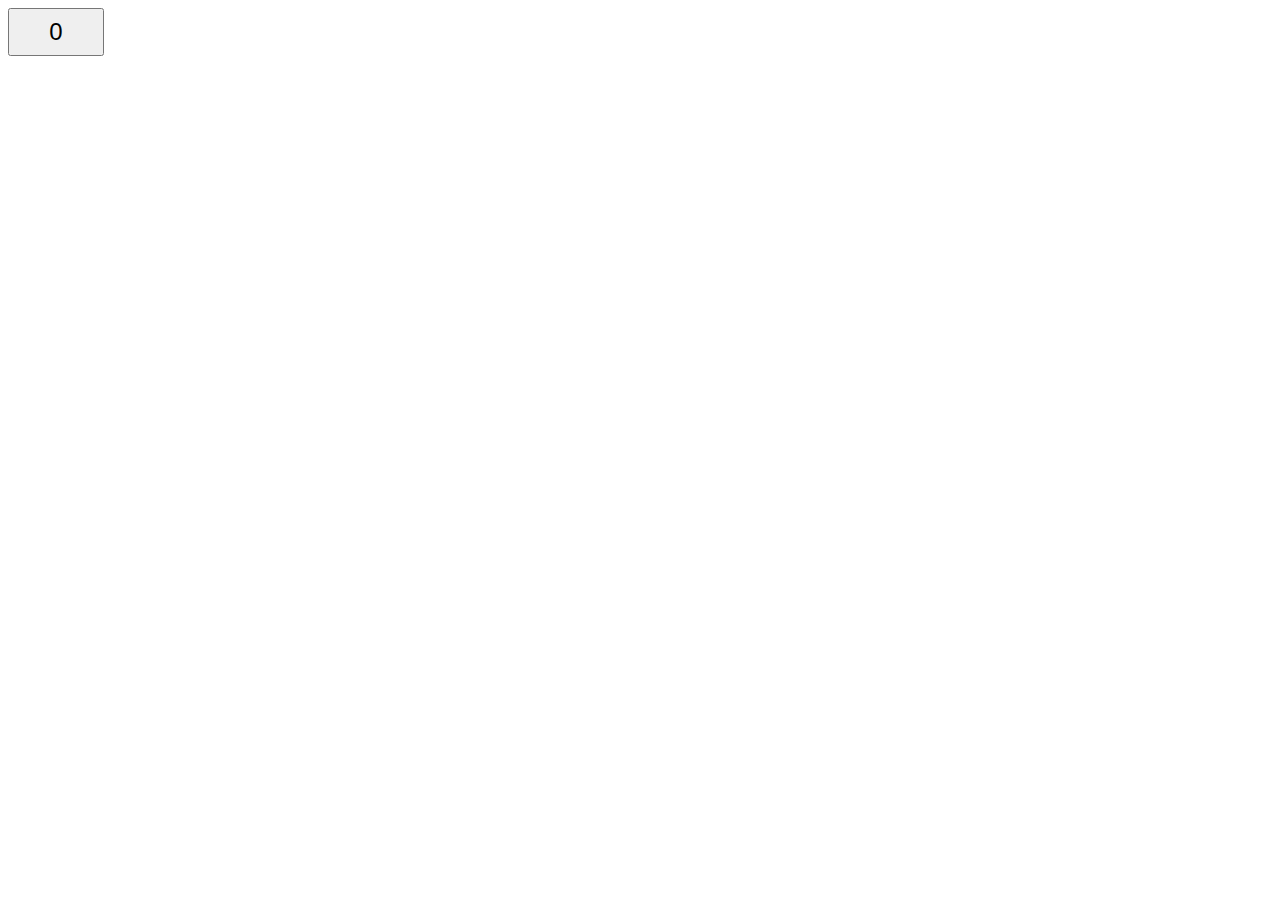
<file: 10_days_JS/day_8/index.html>
<!DOCTYPE html>
<html>
    <head>
        <link rel="stylesheet" href="css/button.css" type="text/css">
    </head>
    
    <body>
    	<script src="js/button.js" type="text/javascript"></script>
    </body>
</html>
</file>
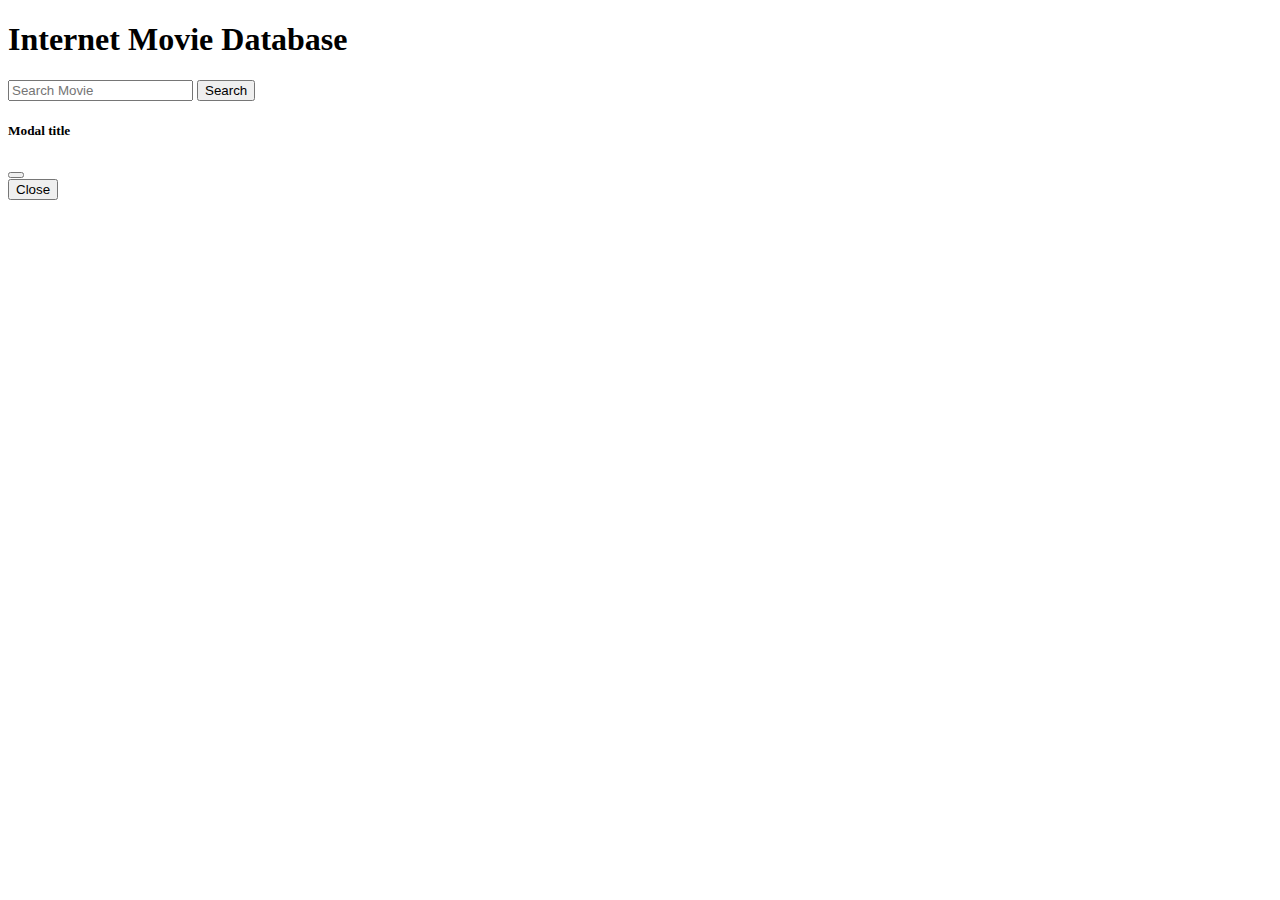
<file: imdb_callback_promise/movies.html>
<!DOCTYPE html>
<html lang="en">
<head>
    <!-- Required meta tags -->
    <meta charset="utf-8">
    <meta name="viewport" content="width=device-width, initial-scale=1">
    
    <!-- Bootstrap CSS -->
    <link href="https://cdn.jsdelivr.net/npm/bootstrap@5.1.2/dist/css/bootstrap.min.css" rel="stylesheet" integrity="sha384-uWxY/CJNBR+1zjPWmfnSnVxwRheevXITnMqoEIeG1LJrdI0GlVs/9cVSyPYXdcSF" crossorigin="anonymous">
    
    <title>IMDB</title>
</head>
<body>
    <div class="container">
        <div class="row mt-3">
            <div class="col">
                <h1>Internet Movie Database</h1>
            </div>
        </div>

        <div class="row mt-3">
            <div class="col-md-8">
                <div class="input-group mb-3">
                    <input type="text" class="form-control input-keyword" placeholder="Search Movie">
                    <button class="btn btn-primary search-button" type="button">Search</button>
                </div>
            </div>
        </div>

        <div class="row movie-container">
        </div>
    </div>

    <!-- Modal -->
    <div class="modal fade" id="movieDetailModal" tabindex="-1" aria-labelledby="movieDetailModalLabel" aria-hidden="true">
        <div class="modal-dialog modal-dialog-centered modal-lg">
            <div class="modal-content">
            <div class="modal-header">
                <h5 class="modal-title" id="movieDetailModal">Modal title</h5>
                <button type="button" class="btn-close" data-bs-dismiss="modal" aria-label="Close"></button>
            </div>
            <div class="modal-body">
            </div>
            <div class="modal-footer">
                <button type="button" class="btn btn-secondary" data-bs-dismiss="modal">Close</button>
            </div>
            </div>
        </div>
    </div>
    <!-- Akhir Modal -->

    <!-- Optional JavaScript -->
    <!-- JQuery -->
    <script src="https://code.jquery.com/jquery-3.6.0.min.js" integrity="sha256-/xUj+3OJU5yExlq6GSYGSHk7tPXikynS7ogEvDej/m4=" crossorigin="anonymous"></script>
    <!-- Option 1: Bootstrap Bundle with Popper -->
    <script src="https://cdn.jsdelivr.net/npm/bootstrap@5.1.2/dist/js/bootstrap.bundle.min.js" integrity="sha384-kQtW33rZJAHjgefvhyyzcGF3C5TFyBQBA13V1RKPf4uH+bwyzQxZ6CmMZHmNBEfJ" crossorigin="anonymous"></script>
    <!-- JS -->
    <script src="INTERMEDIATE_error_handling.js"></script>
</body>
</html>
</file>
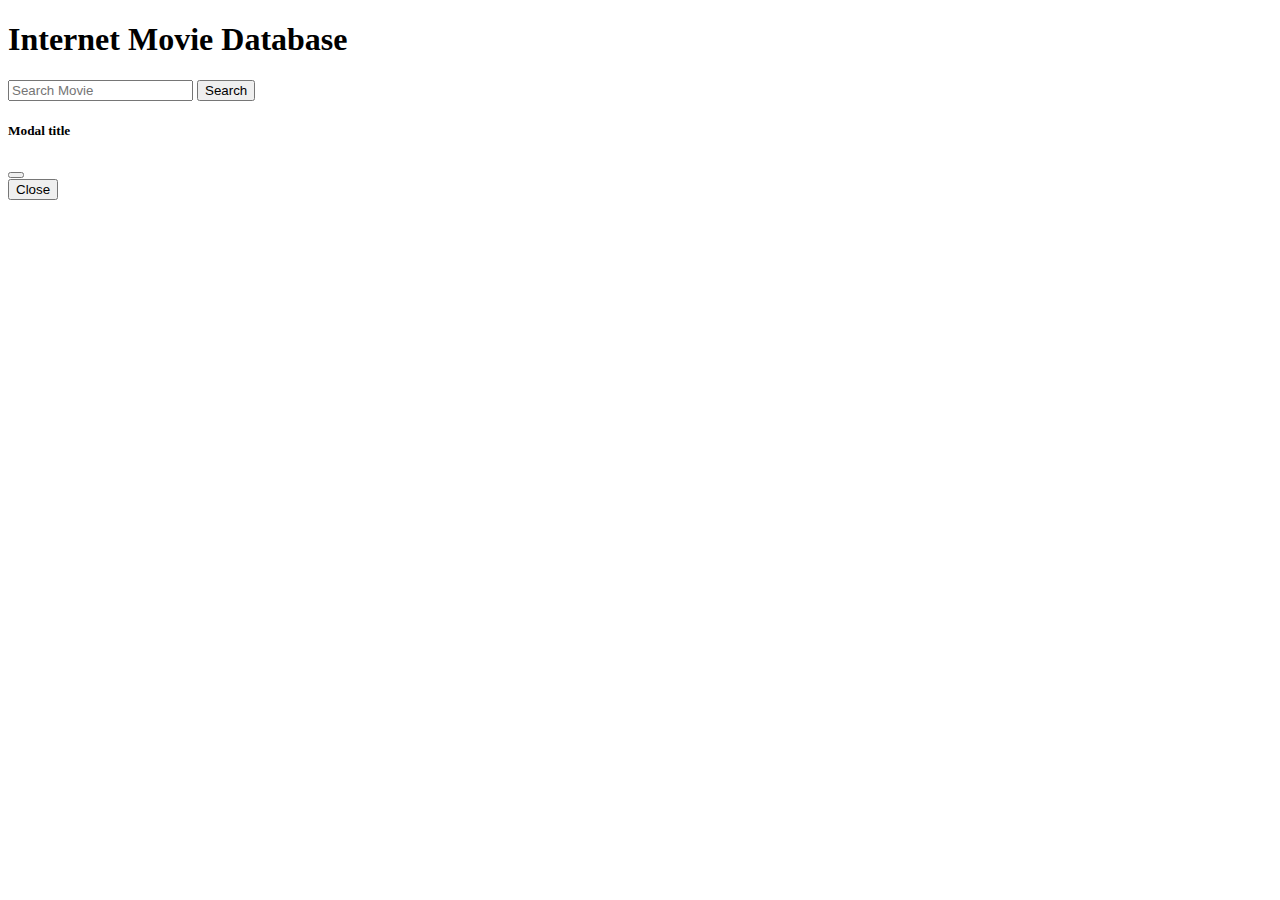
<file: imdb_callbackQuiz/movies.html>
<!DOCTYPE html>
<html lang="en">
<head>
    <!-- Required meta tags -->
    <meta charset="utf-8">
    <meta name="viewport" content="width=device-width, initial-scale=1">
    
    <!-- Bootstrap CSS -->
    <link href="https://cdn.jsdelivr.net/npm/bootstrap@5.1.2/dist/css/bootstrap.min.css" rel="stylesheet" integrity="sha384-uWxY/CJNBR+1zjPWmfnSnVxwRheevXITnMqoEIeG1LJrdI0GlVs/9cVSyPYXdcSF" crossorigin="anonymous">
    
    <title>IMDB</title>
</head>
<body>
    <div class="container">
        <div class="row mt-3">
            <div class="col">
                <h1>Internet Movie Database</h1>
            </div>
        </div>

        <div class="row mt-3">
            <div class="col-md-8">
                <div class="input-group mb-3">
                    <input type="text" class="form-control input-keyword" placeholder="Search Movie">
                    <button class="btn btn-primary search-button" type="button">Search</button>
                </div>
            </div>
        </div>

        <div class="row movie-container">
        </div>
    </div>

    <!-- Modal -->
    <div class="modal fade" id="movieDetailModal" tabindex="-1" aria-labelledby="movieDetailModalLabel" aria-hidden="true">
        <div class="modal-dialog modal-dialog-centered modal-lg">
            <div class="modal-content">
            <div class="modal-header">
                <h5 class="modal-title" id="movieDetailModal">Modal title</h5>
                <button type="button" class="btn-close" data-bs-dismiss="modal" aria-label="Close"></button>
            </div>
            <div class="modal-body">
            </div>
            <div class="modal-footer">
                <button type="button" class="btn btn-secondary" data-bs-dismiss="modal">Close</button>
            </div>
            </div>
        </div>
    </div>
    <!-- Akhir Modal -->

    <!-- Optional JavaScript -->
    <!-- JQuery -->
    <script src="https://code.jquery.com/jquery-3.6.0.min.js" integrity="sha256-/xUj+3OJU5yExlq6GSYGSHk7tPXikynS7ogEvDej/m4=" crossorigin="anonymous"></script>
    <!-- Option 1: Bootstrap Bundle with Popper -->
    <script src="https://cdn.jsdelivr.net/npm/bootstrap@5.1.2/dist/js/bootstrap.bundle.min.js" integrity="sha384-kQtW33rZJAHjgefvhyyzcGF3C5TFyBQBA13V1RKPf4uH+bwyzQxZ6CmMZHmNBEfJ" crossorigin="anonymous"></script>
    <!-- JS -->
    <script src="INTERMEDIATE_callback_latihan.js"></script>
</body>
</html>
</file>
<file: 10_days_JS/day_8/css/button.css>
.btnClass {
    width: 96px;
    height: 48px;
    font-size: 24px;
}
</file>
